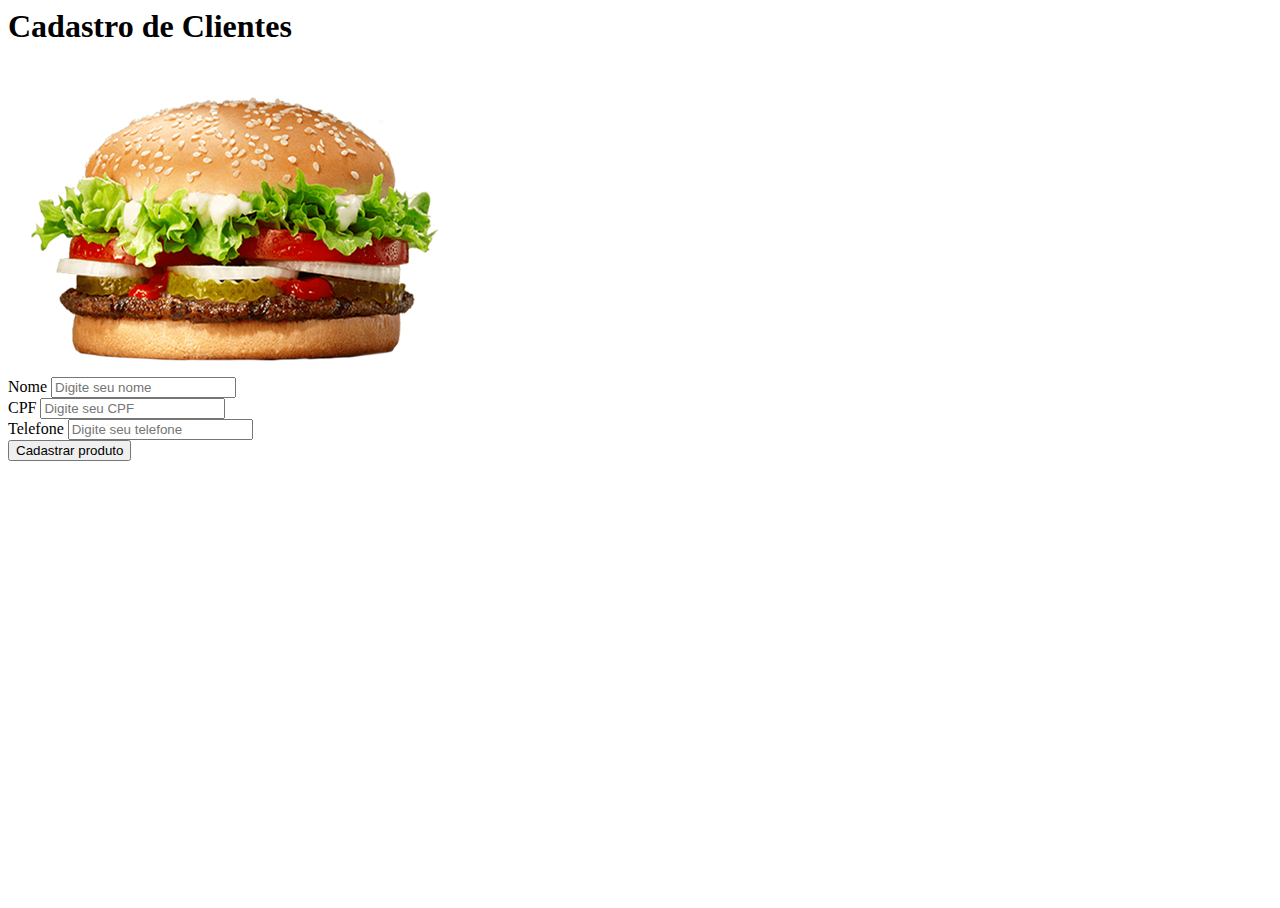
<file: cliente/index.html>
<html>

<head>
  <meta charset="UTF-8" />
  <title>Cadastro de clientes</title>
  <link href="https://cdn.jsdelivr.net/npm/bootstrap@5.3.0/dist/css/bootstrap.min.css" rel="stylesheet" integrity="sha384-9ndCyUaIbzAi2FUVXJi0CjmCapSmO7SnpJef0486qhLnuZ2cdeRhO02iuK6FUUVM" crossorigin="anonymous" />
  <script src="https://cdn.jsdelivr.net/npm/bootstrap@5.3.0/dist/js/bootstrap.bundle.min.js" integrity="sha384-geWF76RCwLtnZ8qwWowPQNguL3RmwHVBC9FhGdlKrxdiJJigb/j/68SIy3Te4Bkz" crossorigin="anonymous"></script>
  <style>
    html,
    body {
      height: 100%;
    }
  </style>
</head>

<body class="h-100 d-flex align-items-center justify-content-center">
  <section class="container">
    <h1 class="text-center">Cadastro de Clientes</h1>
    <div class="row align-items-center justify-content-center mt-4">
      <div class="col">
        <img class="img-fluid" src="../public/hamburguer.png" alt="Imagem de um hamburguer" />
      </div>
      <div class="col">
        <form action="cadastra_cliente.php" method="post">
          <div class="form-group">
            <label for="nome">Nome</label>
            <input type="text" class="form-control" name="nome" required placeholder="Digite seu nome" />
          </div>
          <div class="form-group mt-2">
            <label for="cpf">CPF</label>
            <input type="text" class="form-control" name="cpf" required placeholder="Digite seu CPF" />
          </div>
          <div class="form-group mt-2">
            <label for="tel">Telefone</label>
            <input type="tel" class="form-control" name="tel" required placeholder="Digite seu telefone" />
          </div>
          <div class="d-grid gap-2 mt-4">
            <button class="btn btn-primary" type="submit">
              Cadastrar produto
            </button>
          </div>
        </form>
      </div>
    </div>
  </section>
</body>

</html>
</file>
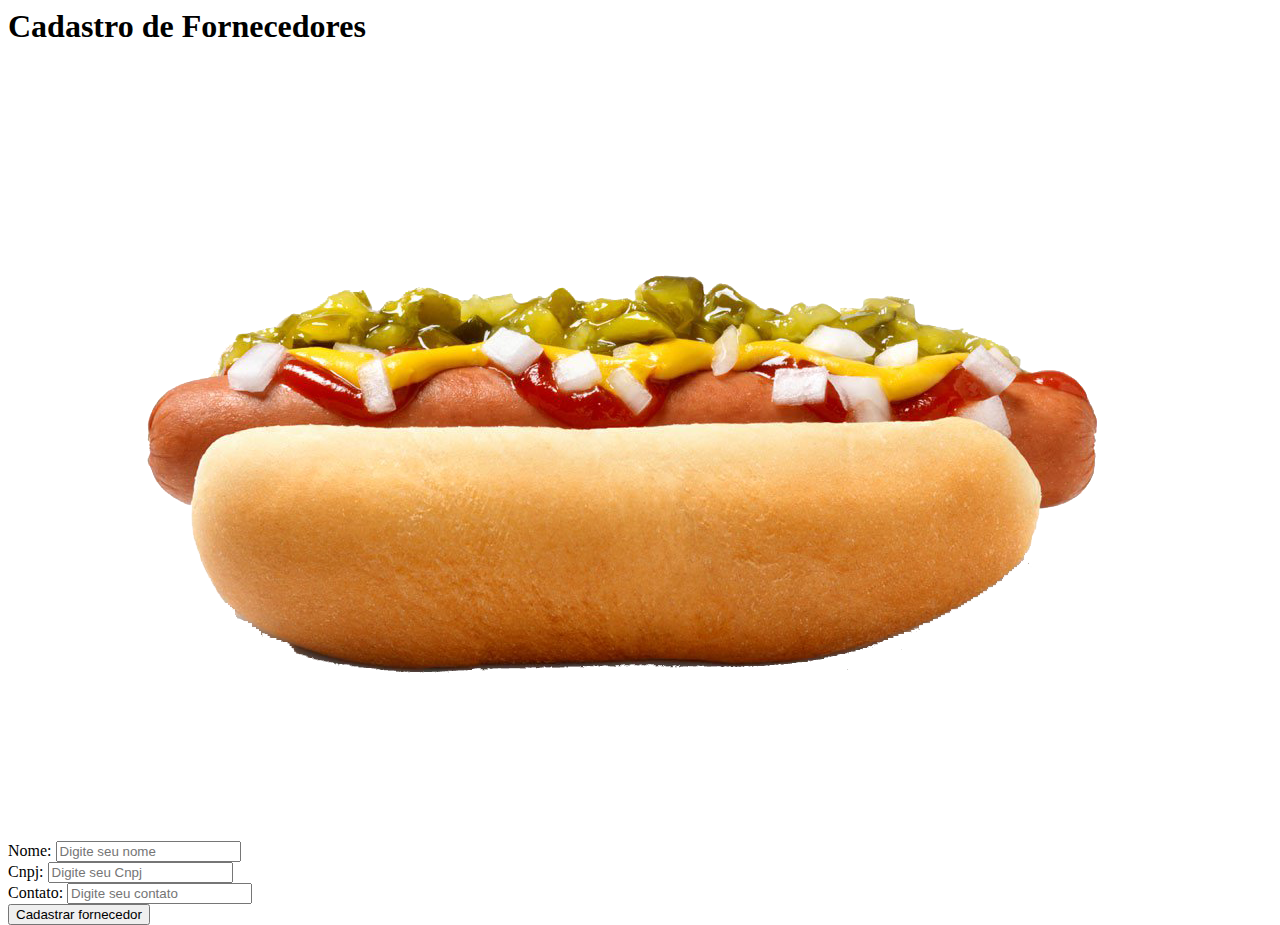
<file: fornecedor/index.html>
<html>
  <head>
    <meta charset="UTF-8" />
    <title>Cadastro de fornecedores</title>
    <link
      href="https://cdn.jsdelivr.net/npm/bootstrap@5.3.0/dist/css/bootstrap.min.css"
      rel="stylesheet"
      integrity="sha384-9ndCyUaIbzAi2FUVXJi0CjmCapSmO7SnpJef0486qhLnuZ2cdeRhO02iuK6FUUVM"
      crossorigin="anonymous"
    />
    <script
      src="https://cdn.jsdelivr.net/npm/bootstrap@5.3.0/dist/js/bootstrap.bundle.min.js"
      integrity="sha384-geWF76RCwLtnZ8qwWowPQNguL3RmwHVBC9FhGdlKrxdiJJigb/j/68SIy3Te4Bkz"
      crossorigin="anonymous"
    ></script>
    <style>
      html,
      body {
        height: 100%;
      }
    </style>
  </head>

  <body class="h-100 d-flex align-items-center justify-content-center">
    <section class="container">
      <h1 class="text-center">Cadastro de Fornecedores</h1>
      <div class="row align-items-center justify-content-center mt-4">
        <div class="col">
          <img
            class="img-fluid"
            src="../public/cachorro_quente.png"
            alt="Imagem de um hamburguer"
          />
        </div>
        <div class="col">
          <form action="cadastra_fornecedor.php" method="post">
            <div class="form-group">
              <label for="name">Nome:</label>
              <input
                type="text"
                class="form-control"
                name="name"
                required
                placeholder="Digite seu nome"
              />
            </div>
            <div class="form-group mt-2">
              <label for="cnpj">Cnpj:</label>
              <input
                type="text"
                class="form-control"
                name="cnpj"
                required
                placeholder="Digite seu Cnpj"
              />
            </div>
            <div class="form-group mt-2">
              <label for="contato">Contato:</label>
              <input
                type="tel"
                class="form-control"
                name="contato"
                required
                placeholder="Digite seu contato"
              />
            </div>
            <div class="d-grid gap-2 mt-4">
              <button class="btn btn-primary" type="submit">
                Cadastrar fornecedor
              </button>
            </div>
          </form>
        </div>
      </div>
    </section>
  </body>
</html>
</file>
